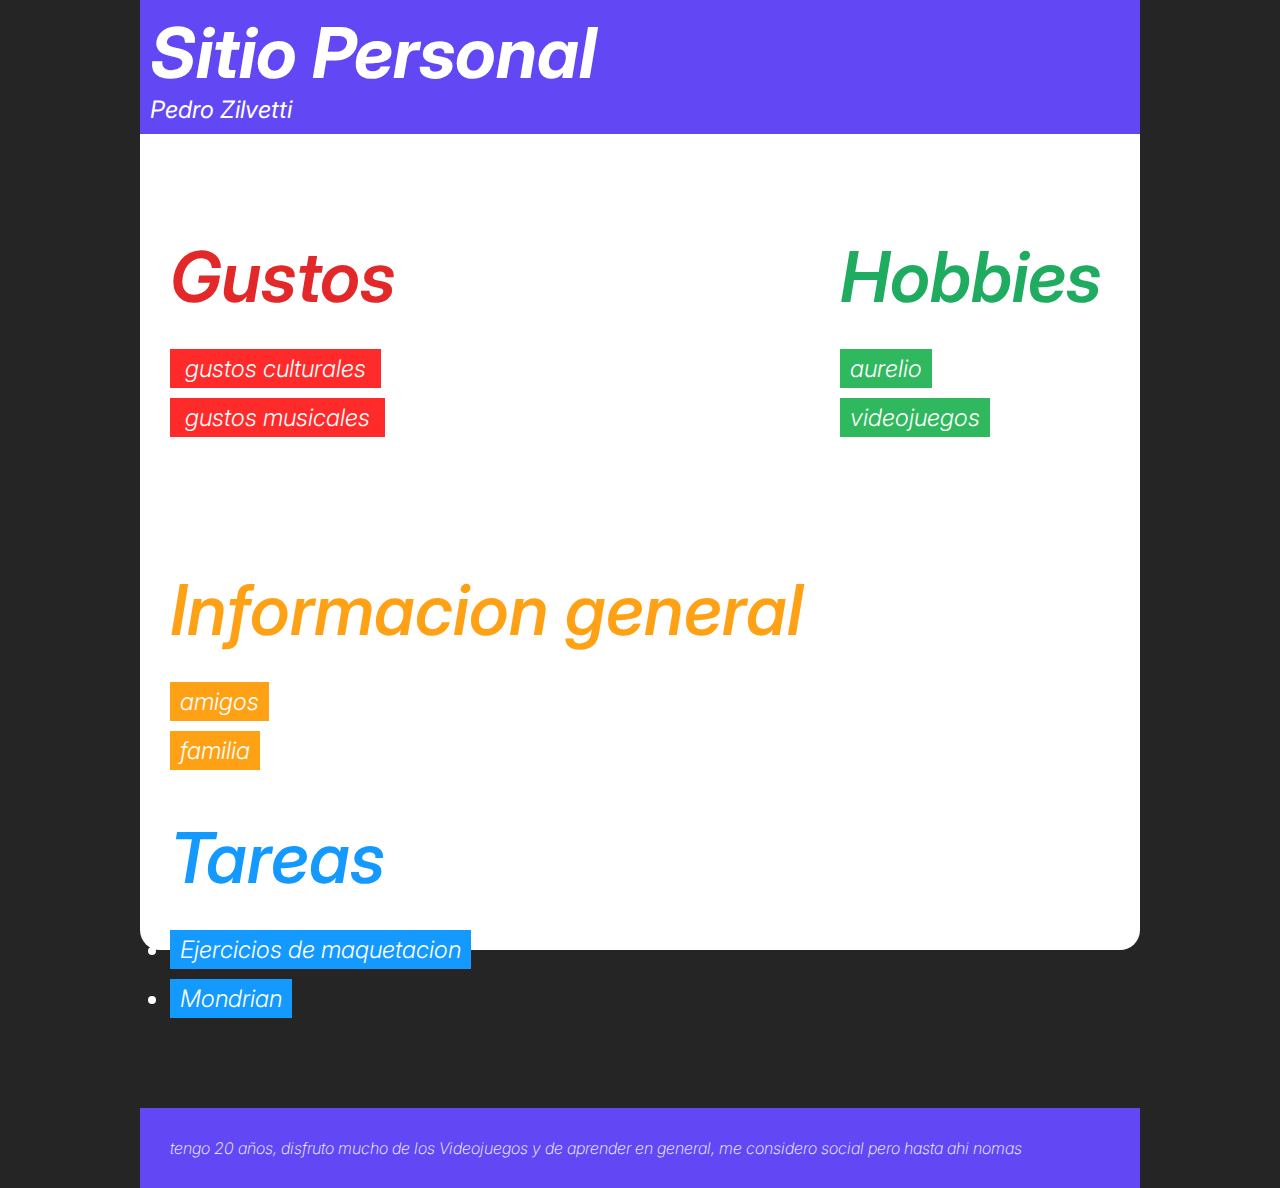
<file: pedro_zilvetti/src/index.html>
<!DOCTYPE html>
<html lang="es">
<head>
    <meta charset="UTF-8">
    <meta http-equiv="X-UA-Compatible" content="IE=edge">
    <meta name="viewport" content="width=device-width, initial-scale=1.0">
<link rel="preconnect" href="https://fonts.googleapis.com">
<link rel="preconnect" href="https://fonts.gstatic.com" crossorigin>
<link href="https://fonts.googleapis.com/css2?family=Inter:ital,opsz,wght@0,14..32,100..900;1,14..32,100..900&display=swap" rel="stylesheet">
<link rel="stylesheet" href="index.css">
    
    <title>Presentacion index</title>
</head>
<body>
<div class="contenedor">
    <header class="cabecera">
        <h1>Sitio Personal</h1>   
        <h2>Pedro Zilvetti</h2>
        <!-- <p>Me llamo Pedro Zilvetti, tengo 20 años, disfruto mucho de los Videojuegos, me considero social pero hasta ahi nomas</p> -->
    </header>
    <div class="bloque1">
        <div class="gustos">
            <h2>Gustos</h2>
                <ul>
                    <li><a href="gustos/gustos_culturales/gustos_culturales.html">gustos culturales</a></li>
                    <li><a href="gustos/gustos_musicales/gustos_musicales.html">gustos musicales</a></li>
                </ul>
        </div>
        <div class="hobbies">
            <h2>Hobbies</h2>
                <ul>
                    <li><a href="hobbies/Cuidar_a_mi_perro/perro.html">aurelio</a></li>
                    <li><a href="hobbies/video_juegos/videojuegos.html">videojuegos</a></li>
                </ul>
        </div>
    </div>
    <div class="info">
    <h2>Informacion 
        general</h2>
        <ul>
            <li><a href="informacion_general/amigos/amigos.html">amigos</a></li>
            <li><a href="informacion_general/familia/familia.html">familia</a></li>
            <!-- <li><a href="/pedro_zilvetti/presentacion/informacion_general/familia/familia.html">pedro</a></li> -->
        </ul>
    </div>
    <div class="tareas">
        <h2>Tareas</h2>
            <ul>
                <li><a href="/practicas/maquetacion/index.html">Ejercicios de maquetacion</a></li>
                <li><a href="/practicas/mondrian/mondrian.html">Mondrian</a></li>
                <!-- <li><a href="/pedro_zilvetti/presentacion/informacion_general/familia/familia.html">pedro</a></li> -->
            </ul>
        </div>
    <footer>
    <p>tengo 20 años, disfruto mucho de los Videojuegos y de aprender en general, me considero social pero hasta ahi nomas</p>
    </footer>
</div>
</body>
</html>
</file>
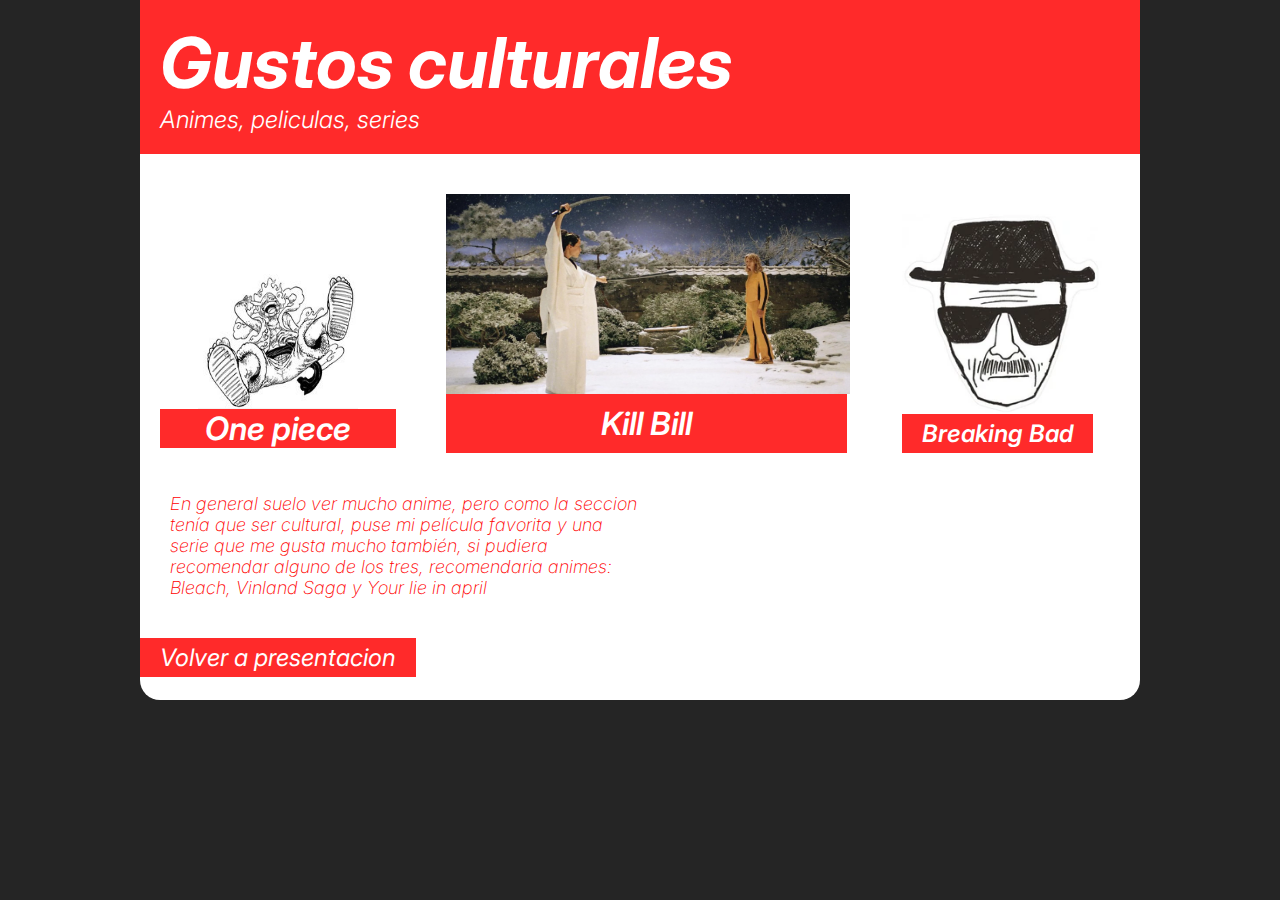
<file: pedro_zilvetti/src/gustos/gustos_culturales/gustos_culturales.html>
<!DOCTYPE html>
<html lang="es">
<head>
    <meta charset="UTF-8">
    <meta http-equiv="X-UA-Compatible" content="IE=edge">
    <meta name="viewport" content="width=device-width, initial-scale=1.0">
    <link rel="preconnect" href="https://fonts.googleapis.com">
    <link rel="preconnect" href="https://fonts.gstatic.com" crossorigin>
    <link href="https://fonts.googleapis.com/css2?family=Inter:ital,opsz,wght@0,14..32,100..900;1,14..32,100..900&display=swap" rel="stylesheet">
    <link rel="stylesheet" href="gc.css">
    <title>gustos_culturales</title>
</head>
<body>
<div class="contenedor">
    <div class="cabecera">
    <h1>Gustos culturales</h1>
    <h2>Animes, peliculas, series</h2>
    </div>
    <div class="bloqui">
    <div class="op">
        <img src="../../imagenes/lfj.jpg" alt="Luffy Joy Boy">
        <p>One piece</p>
    </div>
    <div class="kb">
        <img cl src="../../imagenes/kb.webp" alt="kill bill">
        <p>Kill Bill</p>
    </div>
    <div class="bb">
        <img src="../../imagenes/bb.webp" alt="Heisenberg">
        <h2>Breaking Bad</h2>
    </div>
    </div>
    <div class="texto">
    <p>En general suelo ver mucho anime, pero como la seccion tenía que ser cultural, puse mi película favorita y una serie que me gusta mucho también, si pudiera recomendar alguno de los tres, recomendaria animes: Bleach, Vinland Saga y Your lie in april</p>
    </div>
    <nav>
        <a href="../../">Volver a presentacion</a>

    </nav>
</div>
</body>
</html>
</file>
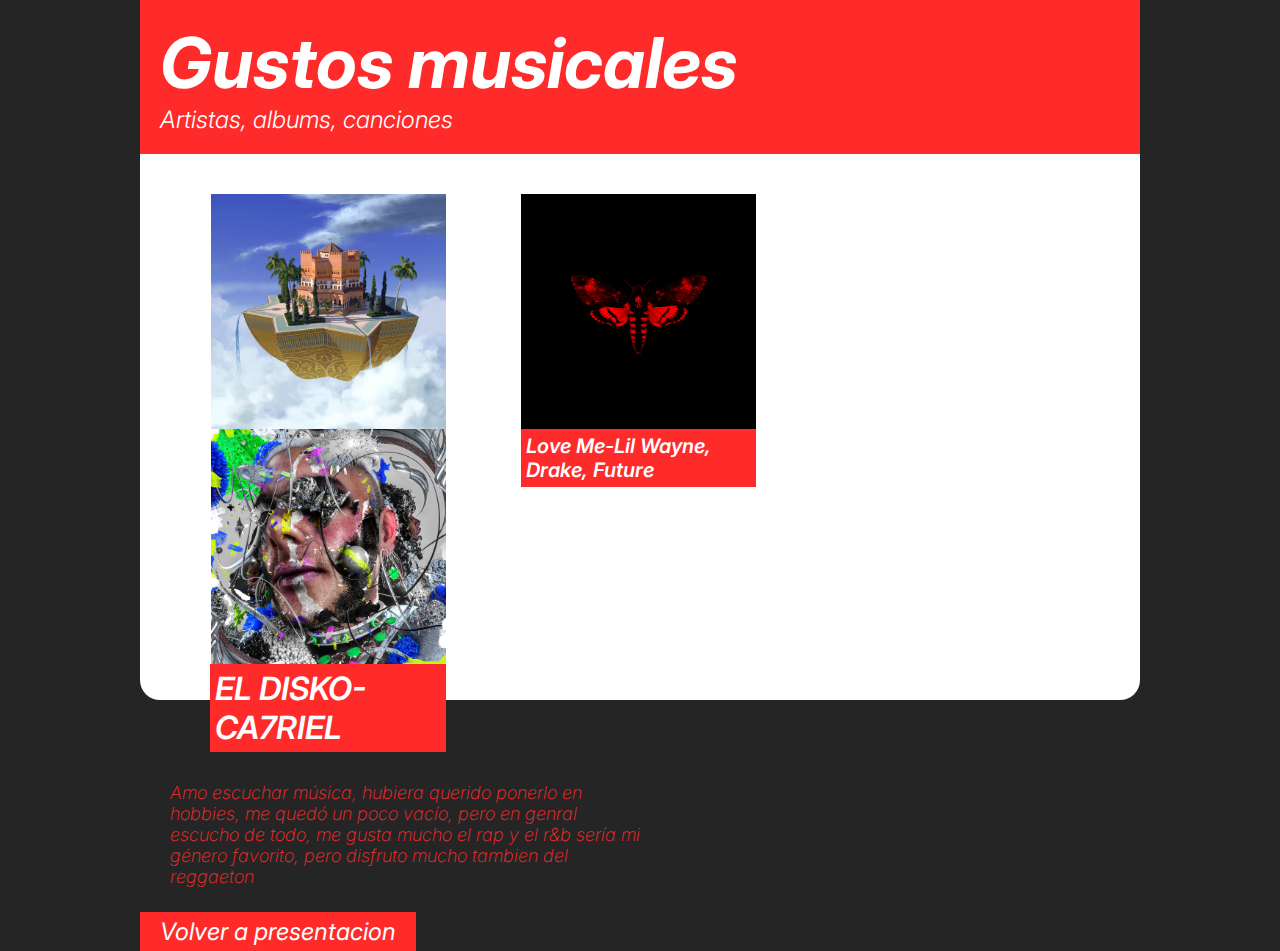
<file: pedro_zilvetti/src/gustos/gustos_musicales/gustos_musicales.html>
<!DOCTYPE html>
<html lang="es">
<head>
    <meta charset="UTF-8">
    <meta http-equiv="X-UA-Compatible" content="IE=edge">
    <meta name="viewport" content="width=device-width, initial-scale=1.0">
    <link rel="preconnect" href="https://fonts.googleapis.com">
    <link rel="preconnect" href="https://fonts.gstatic.com" crossorigin>
    <link href="https://fonts.googleapis.com/css2?family=Inter:ital,opsz,wght@0,14..32,100..900;1,14..32,100..900&display=swap" rel="stylesheet">
    <link rel="stylesheet" href="gm.css">
    <title>gustos_musicales</title>
</head>
<body>
<div class="contenedor">
    <div class="cabecera">
    <h1>Gustos musicales</h1>
    <h2>Artistas, albums, canciones</h2>
    </div>
    <div class="bloqui">
    <div class="dell">
        <img src="../../imagenes/dell.jpg" alt="Dellafuente>
        <p>DELLAFUENTE</p>
    </div>
    <div class="ca7">
        <img cl src="../../imagenes/ca7.jpg" alt="Catriel">
        <p>EL DISKO-CA7RIEL</p>
    </div>
    <div class="lvm">
        <img src="../../imagenes/lvm.jpg" alt="Love Me-Lil Wayne, Drake, Future">
        <h2>Love Me-Lil Wayne, Drake, Future</h2>
    </div>
    </div>
    <div class="texto">
    <p>Amo escuchar música, hubiera querido ponerlo en hobbies, me quedó un poco vacío, pero en genral escucho de todo, me gusta mucho el rap y el r&b sería mi género favorito, pero disfruto mucho tambien del reggaeton</p>
    </div>
    <nav>
        <a href="../../">Volver a presentacion</a>

    </nav>
</div>
</body>
</html>
</file>
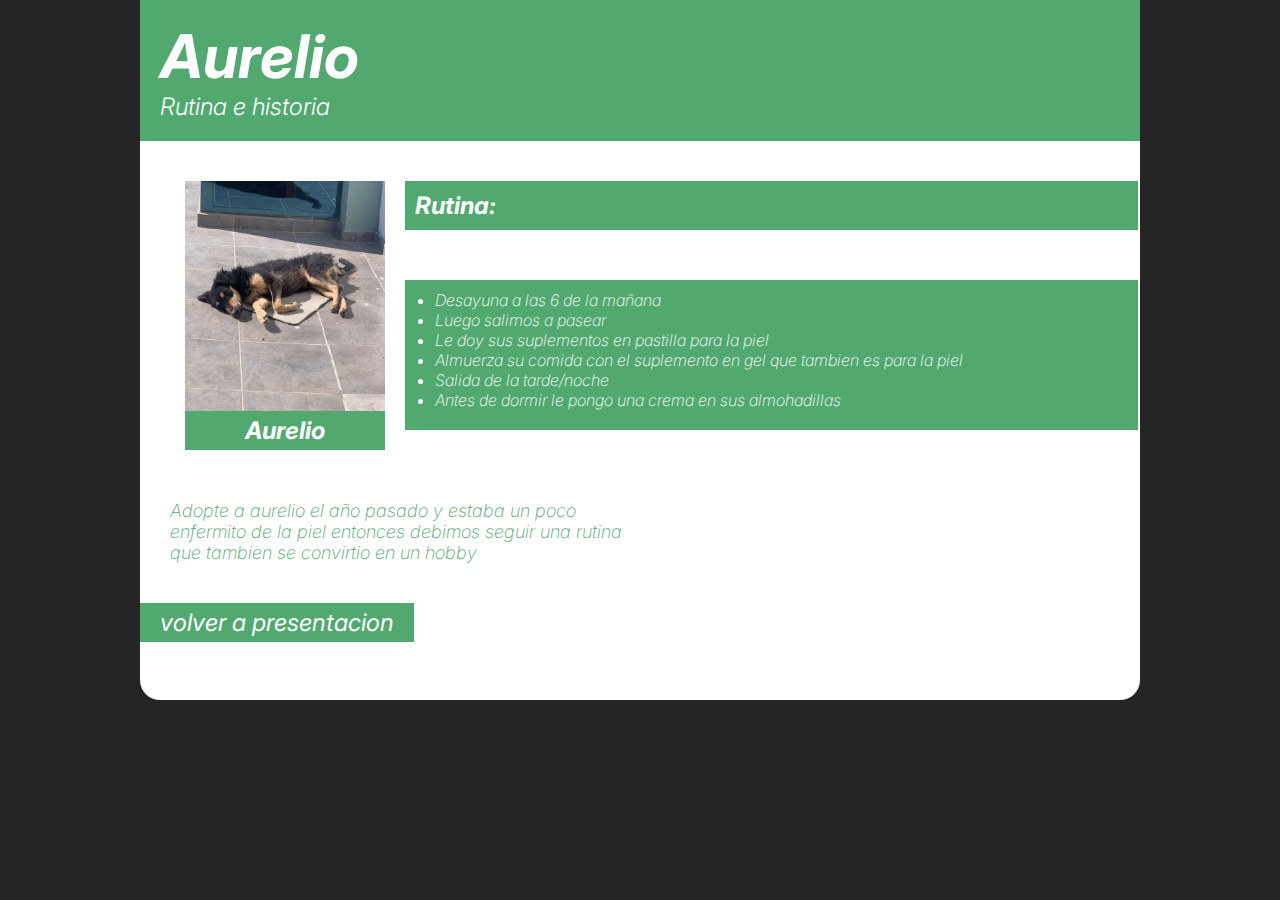
<file: pedro_zilvetti/src/hobbies/Cuidar_a_mi_perro/perro.html>
<!DOCTYPE html>
<html lang="es">
<head>
    <meta charset="UTF-8">
    <meta name="viewport" content="width=device-width, initial-scale=1.0">
    <link rel="preconnect" href="https://fonts.googleapis.com">
    <link rel="preconnect" href="https://fonts.gstatic.com" crossorigin>
    <link href="https://fonts.googleapis.com/css2?family=Inter:ital,opsz,wght@0,14..32,100..900;1,14..32,100..900&display=swap" rel="stylesheet">
    <link rel="stylesheet" href="au.css">
    <title>aurelio</title>
</head>
<body>
    <div class="contenedor">
        <div class="cabecera">
            <h1>Aurelio</h1>
            <h2>Rutina e historia</h2>
            </div>
            <div>
<div class="bloqui">
    <div class="card">
        <img src="../../imagenes/aure.jpeg" alt="Aurelio el perro">
        <h1>Aurelio</h1>
    </div>
    <div class="espacio">
        <div class="entre">
        <div class="lista2">
            <h2>Rutina:</h2>
        </div>
        </div>
        <div class="lista">
        <ul>
            <li>Desayuna a las 6 de la mañana</li>
            <li>Luego salimos a pasear</li>
            <li>Le doy sus suplementos en pastilla para la piel</li>
            <li>Almuerza su comida con el suplemento en gel que tambien es para la piel</li>
            <li>Salida de la tarde/noche </li>
            <li>Antes de dormir le pongo una crema en sus almohadillas</li>
        </ul>
        </div>
    </div>
    </div>
    <div class="texto">
    <p>Adopte a aurelio el año pasado y estaba un poco enfermito de la piel entonces debimos seguir una rutina que tambien se convirtio en un hobby</p>
    </div>
</div>
    <nav>
        <a href="../../">volver a presentacion</a>
    </nav>
    </div>
</body>
</html>
</file>
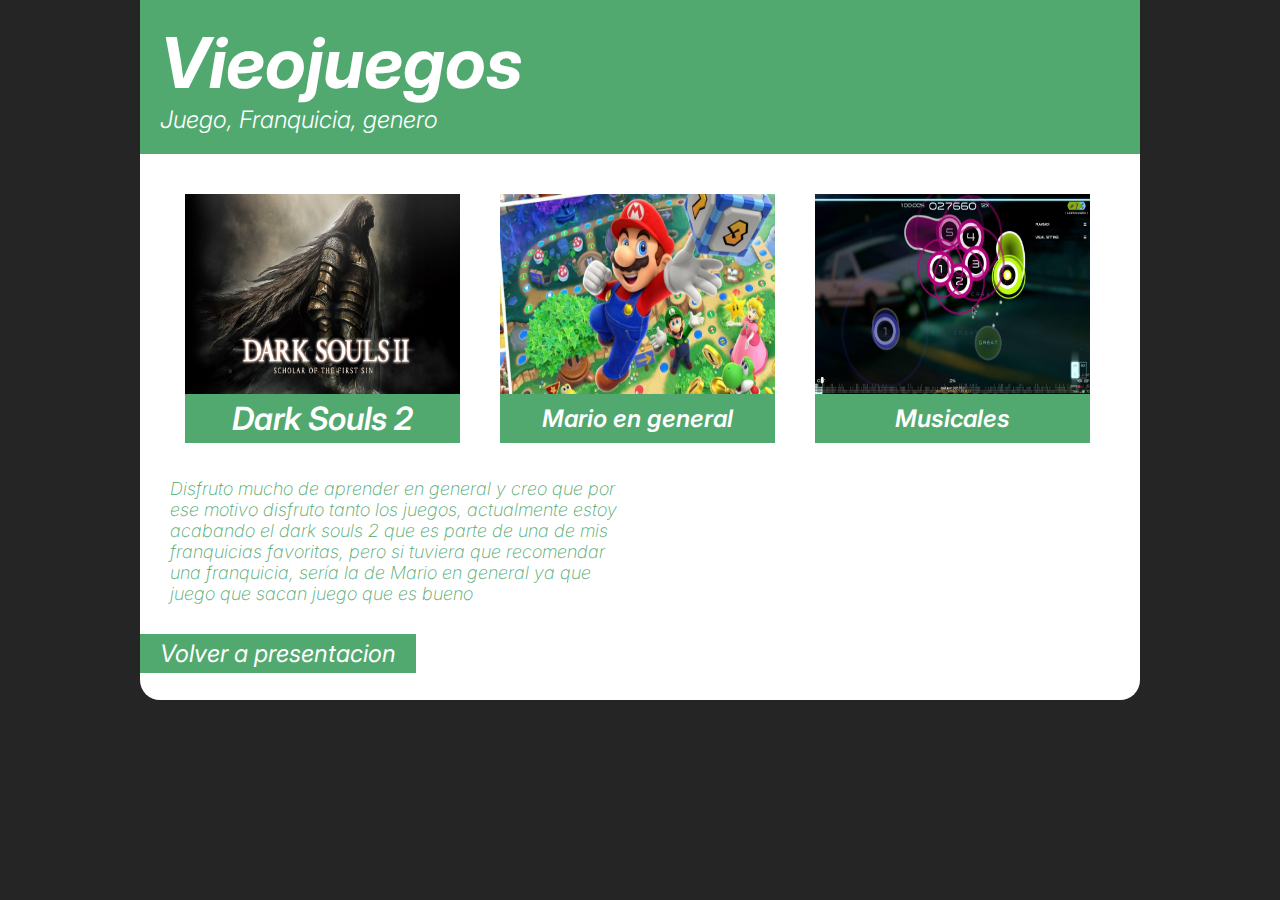
<file: pedro_zilvetti/src/hobbies/video_juegos/videojuegos.html>
<!DOCTYPE html>
<html lang="es">
<head>
    <meta charset="UTF-8">
    <meta http-equiv="X-UA-Compatible" content="IE=edge">
    <meta name="viewport" content="width=device-width, initial-scale=1.0">
    <link rel="preconnect" href="https://fonts.googleapis.com">
    <link rel="preconnect" href="https://fonts.gstatic.com" crossorigin>
    <link href="https://fonts.googleapis.com/css2?family=Inter:ital,opsz,wght@0,14..32,100..900;1,14..32,100..900&display=swap" rel="stylesheet">
    <link rel="stylesheet" href="vd.css">
    <title>videojuegos</title>
</head>
<body>
<div class="contenedor">
    <div class="cabecera">
    <h1>Vieojuegos</h1>
    <h2>Juego, Franquicia, genero</h2>
    </div>
    <div class="bloqui">
    <div class="dell">
        <img src="../../imagenes/ds2.jpg" alt="Dark Souls 2">
        <p>Dark Souls 2</p>
    </div>
    <div class="ca7">
        <img cl src="../../imagenes/mario.jpg" alt="Mario juego">
        <p>Mario en general</p>
    </div>
    <div class="lvm">
        <img src="../../imagenes/osu.jpg" alt="Osu juego">
        <h2>Musicales</h2>
    </div>
    </div>
    <div class="texto">
    <p>Disfruto mucho de aprender en general y creo que por ese motivo disfruto tanto los juegos, actualmente estoy acabando el dark souls 2 que es parte de una de mis franquicias favoritas, pero si tuviera que recomendar una franquicia, sería la de Mario en general ya que juego que sacan juego que es bueno</p>
    </div>
    <nav>
        <a href="../../">Volver a presentacion</a>

    </nav>
</div>
</body>
</html>
</file>
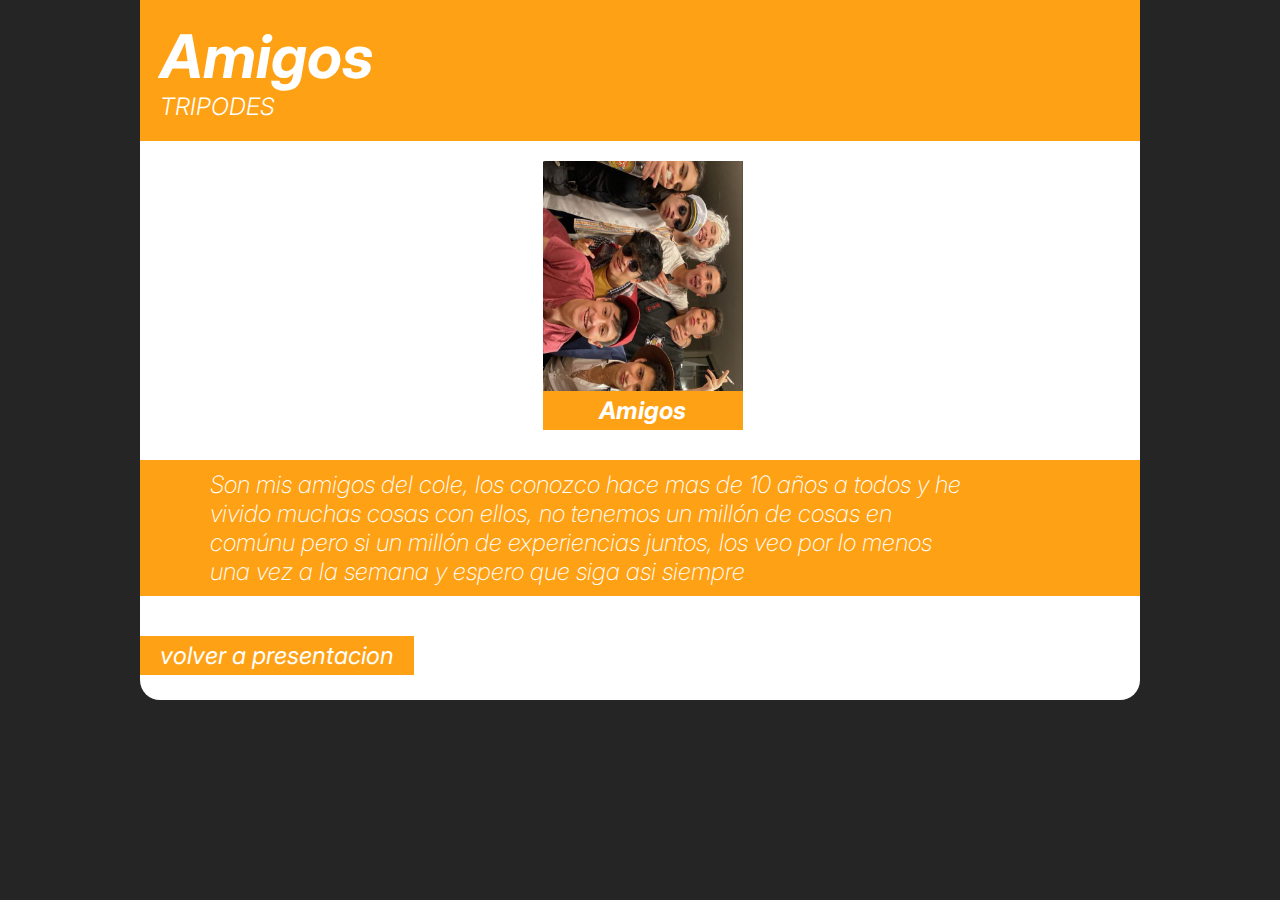
<file: pedro_zilvetti/src/informacion_general/amigos/amigos.html>
<!DOCTYPE html>
<html lang="es">
<head>
    <meta charset="UTF-8">
    <meta name="viewport" content="width=device-width, initial-scale=1.0">
    <link rel="preconnect" href="https://fonts.googleapis.com">
    <link rel="preconnect" href="https://fonts.gstatic.com" crossorigin>
    <link href="https://fonts.googleapis.com/css2?family=Inter:ital,opsz,wght@0,14..32,100..900;1,14..32,100..900&display=swap" rel="stylesheet">
    <link rel="stylesheet" href="am.css">
    <title>Amigos</title>
</head>
<body>
    <div class="contenedor">
        <div class="cabecera">
            <h1>Amigos</h1>
            <h2>TRIPODES</h2>
            </div>
            <div>
<div class="bloqui">
    <div class="card">
        <img src="../../imagenes/fends.jpeg" alt="Grupo de amigos">
        <h1>Amigos</h1>
    </div>
    <div class="espacio">
        <div class="lista">
        <p>
            Son mis amigos del cole, los conozco hace mas de 10 años a todos y he vivido muchas cosas con ellos, no tenemos un millón de cosas en comúnu pero si un millón de experiencias juntos, los veo por lo menos una vez a la semana y espero que siga asi siempre
        </p>
        </div>
    </div>
    </div>
    <!-- <div class="texto">
    <p>TOROS</p>
    </div> -->
</div>
    <nav>
        <a href="../../">volver a presentacion</a>
    </nav>
    </div>
</body>
</html>
</file>
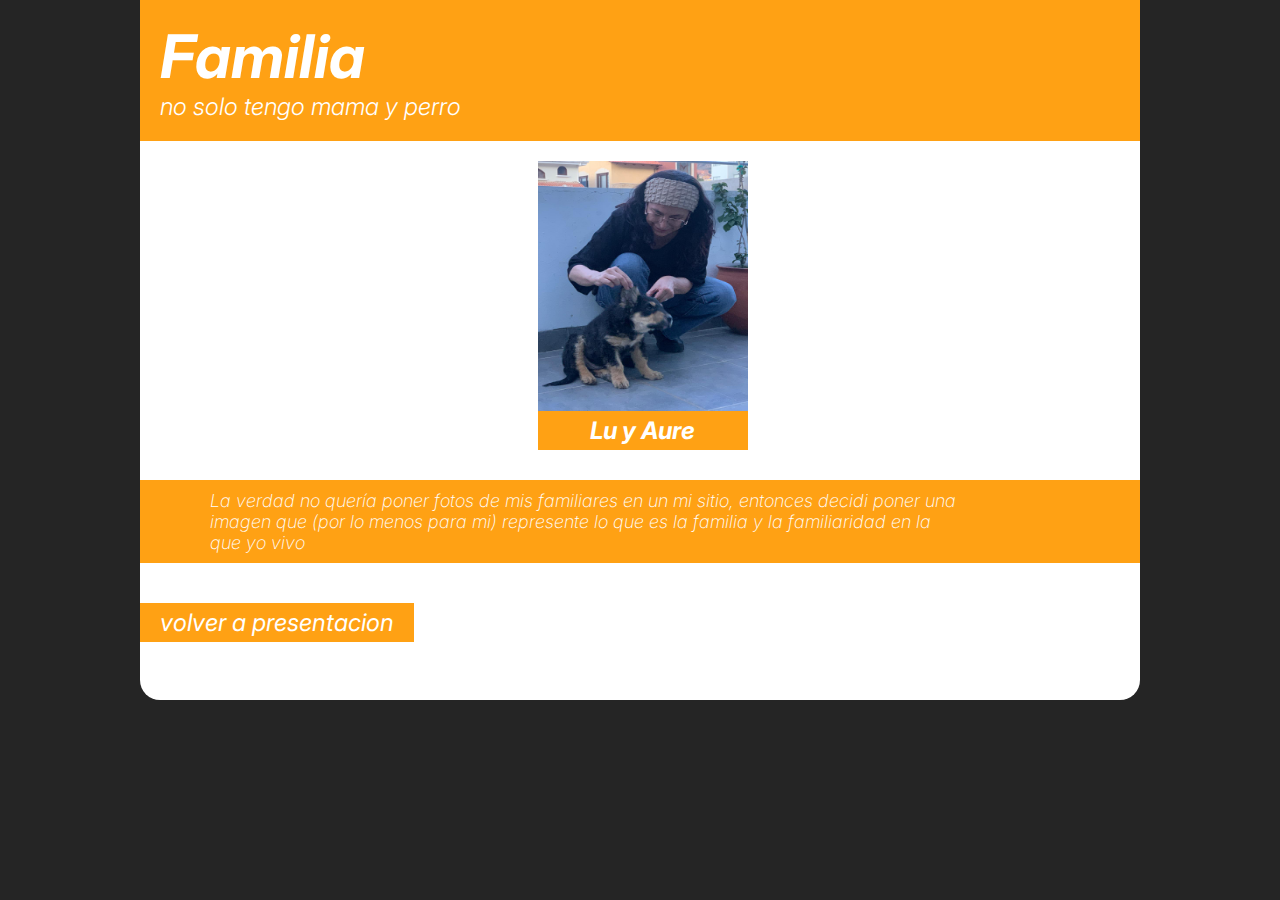
<file: pedro_zilvetti/src/informacion_general/familia/familia.html>
<!DOCTYPE html>
<html lang="es">
<head>
    <meta charset="UTF-8">
    <meta name="viewport" content="width=device-width, initial-scale=1.0">
    <link rel="preconnect" href="https://fonts.googleapis.com">
    <link rel="preconnect" href="https://fonts.gstatic.com" crossorigin>
    <link href="https://fonts.googleapis.com/css2?family=Inter:ital,opsz,wght@0,14..32,100..900;1,14..32,100..900&display=swap" rel="stylesheet">
    <link rel="stylesheet" href="fam.css">
    <title>Familia</title>
</head>
<body>
    <div class="contenedor">
        <div class="cabecera">
            <h1>Familia</h1>
            <h2>no solo tengo mama y perro</h2>
            </div>
            <div>
<div class="bloqui">
    <div class="card">
        <img src="../../imagenes/fam.jpeg" alt="Madre y perro">
        <h1>Lu y Aure</h1>
    </div>
    <div class="espacio">
        <div class="lista">
        <p>
            La verdad no quería poner fotos de mis familiares en un mi sitio, entonces decidi poner una imagen que (por lo menos para mi) represente lo que es la familia y la familiaridad en la que yo vivo 
        </p>
        </div>
    </div>
    </div>
    <!-- <div class="texto">
    <p>TOROS</p>
    </div> -->
</div>
    <nav>
        <a href="../../">volver a presentacion</a>
    </nav>
    </div>
</body>
</html>
</file>
<file: pedro_zilvetti/src/index.css>
* {
    margin: 0;
    padding: 0;
    box-sizing: border-box;
}
body{
    background-color: rgb(37, 37, 37);
}
.contenedor {
    margin: 0 auto 50px;
    font-family: "Inter", sans-serif;
    display: flex;
    width: 1000px;
    height: 950px;
    flex-direction: column;
    align-items: flex-start;
    border-radius: 20px;
    background: #ffffff;
    flex: 1;
}
footer{
    padding: 0 60px;
    background-color: #6248f5;
    width: 100%;
    padding-top: 30px;
    padding-right: 0;
    padding-left: 0;
    display: block;
    gap: 5px;
    padding: 30px;
}
footer p{
    color: white;
    font-family: Inter;
    font-style: italic;
    font-weight: 200;
}
header {
    padding: 0 60px;
    background-color: #6248f5;
    width: 100%;
    padding-top: 30px;
    padding-right: 0;
    padding-left: 0;
    display: block;
    padding: 10px;
    gap: 5px;
    top: 0;
    /*position: sticky;*/
}
header h1 {
    color: #ffffff;
    font-family: Inter;
    font-size: 70px;
    font-style: italic;
    font-weight: 700;
    line-height: normal;
}
header h2{
    color: #ffffff;
    font-family: Inter;
    font-size: 24px;
    font-style: italic;
    font-weight: 400;
    line-height: normal;
}

/*.cabecera p{
    color: #ffffff;
    font-family: Inter;
    font-size: 18px;
    font-style: italic;
    font-weight: 300;
    line-height: normal;
}*/
.bloque1 {
    padding: 100px 30px;
    display: flex;
    align-items: center;
    gap: 425px;
    align-self: stretch;
}

.gustos h2{
    color: #e22828;
    font-family: Inter;
    font-size: 70px;
    font-style: italic;
    font-weight: 600;
    line-height: normal;
    padding-bottom: 30px;
    padding-right: 20px;
    
}

.gustos ul{
    display: flex;
    flex-direction: column;
    align-items: flex-start;
    gap: 10px;
}
.gustos li{
    background-color: #ff2a2a;
    color: white;
    font-family: Inter;
    font-size: 24px;
    font-style: italic;
    font-weight: 300;
    line-height: normal;
    padding: 5px 10px;
    /*padding: 5px 30px 5px 30px;
    clip-path: polygon(10% 0%, 100% 0%, 90% 100%, 0% 100%);
    transform: skew(10deg);*/

}
.gustos li a{
    text-decoration: none;
    padding: 5px;
    color: white;
}

.hobbies h2{
    color: #20AC60;
    font-family: Inter;
    font-size: 70px;
    font-style: italic;
    font-weight: 600;
    line-height: normal;
    padding-bottom: 30px;
    padding-right: 20px;
}
.hobbies ul{
    display: flex;
    flex-direction: column;
    align-items: flex-start;
    gap: 10px;
}
.hobbies li{
    background-color: #30B85E;
    color: white;
    font-family: Inter;
    font-size: 24px;
    font-style: italic;
    font-weight: 300;
    display: flexbox;
    line-height: normal;
    padding: 5px 10px;
}
/*.hobbies li:nth-child(1){
    padding: 5px 30px 5px 30px;
    clip-path: polygon(15% 0%, 100% 0%, 85% 100%, 0% 100%);
    transform: skew(10deg);
}
.hobbies li:nth-child(2){
    padding: 5px 30px 5px 30px;
    clip-path: polygon(10% 0%, 100% 0%, 90% 100%, 0% 100%);
    transform: skew(10deg);
}
    */
.hobbies li a{
    text-decoration: none;
    color: white;
}
.info {
    padding: 30px 30px 30px 30px
}
.info h2{
    color: #FFA114;
    font-family: Inter;
    font-size: 70px;
    font-style: italic;
    font-weight: 550;
    line-height: normal;
    padding-bottom: 30px;
    padding-right: 20px;
}

.info ul{
    display: flex;
    flex-direction: column;
    align-items: flex-start;
    gap: 10px;
    padding-bottom: 15px;

}

.info li{
    background-color: #FFA114;
    color: white;
    font-family: Inter;
    font-size: 24px;
    font-style: italic;
    font-weight: 300;
    line-height: normal;
    padding: 5px 10px;
    /*padding: 5px 30px 5px 30px;
    clip-path: polygon(20% 0%, 100% 0%, 80% 100%, 0% 100%);
    transform: skew(10deg);*/
}

.info li a{
    text-decoration: none;
    color: white;
}


.tareas {
    padding: 0px 30px 75px 30px
}
.tareas h2{
    color: #1499ff;
    font-family: Inter;
    font-size: 70px;
    font-style: italic;
    font-weight: 550;
    line-height: normal;
    padding-bottom: 30px;
    padding-right: 20px;
}

.tareas ul{
    display: flex;
    flex-direction: column;
    align-items: flex-start;
    gap: 10px;
    padding-bottom: 15px;

}

.tareas li{
    background-color: #1499ff;
    color: white;
    font-family: Inter;
    font-size: 24px;
    font-style: italic;
    font-weight: 300;
    line-height: normal;
    padding: 5px 10px;
    /*padding: 5px 30px 5px 30px;
    clip-path: polygon(20% 0%, 100% 0%, 80% 100%, 0% 100%);
    transform: skew(10deg);*/
}
.tareas li a{
    text-decoration: none;
    color: white;
}
</file>
<file: pedro_zilvetti/src/gustos/gustos_culturales/gc.css>
* {
    margin: 0;
    padding: 0;
    box-sizing: border-box;
}
body{
    background-color: rgb(37, 37, 37);
}
.contenedor{
    margin: 0 auto 50px;
    font-family: "Inter", sans-serif;
    display: flex;
    width: 1000px;
    height: 700px;
    flex-direction: column;
    align-items: flex-start;
    border-radius: 20px;
    background: #ffffff;
    flex: 1;
}
.cabecera{
    display: block;
    gap: 225px;
    align-self: stretch;
    background: #ff2a2a;
    padding: 0 20px;
}
.cabecera h1{
    color: white;
    padding-top: 20px;
    font-family: Inter;
    font-size: 70px;
    font-style: italic;
    font-weight: 700;
    line-height: normal;
}
.cabecera h2{
    display: flex;
    color: white;
    font-family: Inter;
    font-size: 24px;
    font-style: italic;
    font-weight: 300;
    line-height: normal;
    padding-bottom: 20px;
}

p{
    color: #FFF;
    font-family: Inter;
    font-size: 32px;
    font-style: italic;
    font-weight: 600;
    line-height: normal;
}
.bloqui{
    display: flex;
    align-items: flex-start;
    padding-top: 20PX;
    padding-left: 20px;
}
.op{
    display: flex;
    padding: 75px 50px 20px 0px;
    flex-direction: column;
    justify-content: center;
    align-items: center;
}
.op img{
    width: 160px;
    height: 160px;
}
.op p{
    display: flex;
    width: 236px;
    justify-content: center;
    align-items: center;
    background: #ff2a2a;
}
.kb{
    display: flex;
    width: 456px;
    flex-direction: column;
    align-items: flex-start;
    padding-top: 20px;
}
.kb img{
    width: 404px;
    height: 200px;
    align-self: stretch;
}
.kb p{
    display: flex;
    padding: 10px 155px;
    justify-content: center;
    align-items: center;
    background:#ff2a2a ;
}

.bb{
    display: flex;
    width: 250px;
    padding-top: 40px;
    flex-direction: column;
    justify-content: center;
    align-items: flex-start;
    padding-right: 20px;
}
.bb img{
    width: 200px;
    height: 200px;
}
.bb h2{
    color: #FFF;
    font-family: Inter;
    font-size: 24px;
    font-style: italic;
    font-weight: 600;
    line-height: normal;
    display: flex;
    justify-content: center;
    align-items: flex-start;    
    padding: 5px 20px;
    align-items: center;
    background:#ff2a2a ;
}
.texto {
    padding-left: 30PX;
    width: 500px;
    height: auto;
}
.texto p{
    padding-top: 25px;
    color: #ff0000;
    font-family: Inter;
    font-weight: 200;
    font-size: 18px;
}
nav {
    padding-top:40px ;
}
nav a{
    color: #FFF;
    font-family: Inter;
    font-size: 24px;
    font-style: italic;
    font-weight: 400;
    line-height: normal;
    display: flex;
    justify-content: center;
    align-items: flex-start;    
    padding: 5px 20px;
    align-items: center;
    background: #ff2a2a;
    text-decoration: none;
    
}
</file>
<file: pedro_zilvetti/src/gustos/gustos_musicales/gm.css>
* {
    margin: 0;
    padding: 0;
    box-sizing: border-box;
}
body{
    background-color: rgb(37, 37, 37);
}
.contenedor{
    margin: 0 auto 50px;
    font-family: "Inter", sans-serif;
    display: flex;
    width: 1000px;
    height: 700px;
    flex-direction: column;
    align-items: flex-start;
    border-radius: 20px;
    background: #ffffff;
    flex: 1;
}
.cabecera{
    display: block;
    gap: 225px;
    align-self: stretch;
    background: #ff2a2a ;
    padding: 0 20px;
}
.cabecera h1{
    color: white;
    padding-top: 20px;
    font-family: Inter;
    font-size: 70px;
    font-style: italic;
    font-weight: 700;
    line-height: normal;
}
.cabecera h2{
    display: flex;
    color: white;
    font-family: Inter;
    font-size: 24px;
    font-style: italic;
    font-weight: 300;
    line-height: normal;
    padding-bottom: 20px;
}

p{
    color: #FFF;
    font-family: Inter;
    font-size: 32px;
    font-style: italic;
    font-weight: 600;
    line-height: normal;
}
.bloqui{
    display: flex;
    align-items: flex-start;
    padding-top: 0;
    padding-right: 20px;
    padding-left: 20px;
}
.dell{
    display: flex;
    padding: 40px 75px 20px 50px;
    flex-direction: column;
    justify-content: center;
    align-items: center;
}
.dell img{
    width: 235px;
    height: 235px;
}
.dell p{
    display: flex;
    width: 236px;
    justify-content: center;
    align-items: center;
    background: #ff2a2a ;
    padding: 5px;
}
.ca7{
    display: flex;
    flex-direction: column;
    align-items: flex-start;
    padding-top: 40px;
    padding-right: 75px;
}
.ca7 img{
    width: 235px;
    height: 235px;
}
.ca7 p{
    font-size: 24PX;
    display: flex;
    padding: 10px 10px;
    justify-content: center;
    align-items: center;
    background:#ff2a2a  ;
}

.lvm{
    display: flex;
    width: 255px;
    padding-top: 40px;
    flex-direction: column;
    padding-right: 20px;
}
.lvm img{
    width: 235px;
    height: 235px;
}
.lvm h2{
    color: #FFF;
    font-family: Inter;
    font-size: 20px;
    font-style: italic;
    font-weight: 600;
    line-height: normal;
    display: flex;
    justify-content: center;  
    padding: 5px;
    align-items: center;
    background:#ff2a2a ;
}
.texto {
    padding-left: 30PX;
    width: 500px;
    height: auto;
}
.texto p{
    padding-top: 10px;
    color: #ff2a2a ;
    font-family: Inter;
    font-weight: 200;
    font-size: 18px;
}
nav {
    padding-top:25px ;
}
nav a{
    color: #FFF;
    font-family: Inter;
    font-size: 24px;
    font-style: italic;
    font-weight: 400;
    line-height: normal;
    display: flex;
    justify-content: center;
    align-items: flex-start;    
    padding: 5px 20px;
    align-items: center;
    background: #ff2a2a ;
    text-decoration: none;
    
}
</file>
<file: pedro_zilvetti/src/hobbies/Cuidar_a_mi_perro/au.css>
* {
    margin: 0;
    padding: 0;
    box-sizing: border-box;
}
body{
    background-color: rgb(37, 37, 37);
}
.contenedor{
    margin: 0 auto 50px;
    font-family: "Inter", sans-serif;
    display: flex;
    width: 1000px;
    height: 700px;
    flex-direction: column;
    align-items: flex-start;
    border-radius: 20px;
    background: #ffffff;
    flex: 1;
}
.cabecera{
    display: block;
    gap: 225px;
    align-self: stretch;
    background: #51A96F;
    padding: 0 20px;
}
.cabecera h1{
    color: white;
    padding-top: 20px;
    font-family: Inter;
    font-size: 60px;
    font-style: italic;
    font-weight: 700;
    line-height: normal;
}
.cabecera h2{
    display: flex;
    color: white;
    font-family: Inter;
    font-size: 24px;
    font-style: italic;
    font-weight: 300;
    line-height: normal;
    padding-bottom: 20px;
}

p{
    color: #FFF;
    font-family: Inter;
    font-size: 32px;
    font-style: italic;
    font-weight: 600;
    line-height: normal;
}
.bloqui{
    display: flex;
    align-items: flex-start;
    padding-top: 0;
    padding-left: 20px;
}
.card{
    display: flex;
    padding: 40px 20px 20px 25px;
    flex-direction: column;
    justify-content: center;
    align-items: center;
}
.card img{
    width: 200px;
    height: 230px;
}
.card h1{
    display: flex;
    width: 200px;
    font-size: 24px;
    justify-content: center;
    align-items: center;
    background: #51A96F;
    font-style: italic;
    font-family: Inter;
    color: #FFF;
    padding: 5px;
}
.texto {
    padding-left: 30PX;
    width: 500px;
    height: auto;
}
.texto p{
    padding-top: 30px;
    color: #51A96F;
    font-family: Inter;
    font-weight: 200;
    font-size: 18px;
}
.espacio{
    padding-left: 0x;
    padding-top:40px;
}
.entre{
    padding: 0 0 50px 0;
}
.lista2{
    padding: 10px 175px 10px 10px;
    background-color: #51A96F;
    font-style: italic;
    color: white;
    display: block;
}
.lista{
    font-style: italic;
    padding: 10px 175px 20px 30px;
    font-weight: 200;
    background-color: #51A96F;
    color: white;
    display: block;
}
nav {
    padding-top:40px ;
}
nav a{
    color: #FFF;
    font-family: Inter;
    font-size: 24px;
    font-style: italic;
    font-weight: 400;
    line-height: normal;
    display: flex;
    justify-content: center;
    align-items: flex-start;    
    padding: 5px 20px;
    align-items: center;
    background: #51A96F;
    text-decoration: none;
    
}
</file>
<file: pedro_zilvetti/src/hobbies/video_juegos/vd.css>
* {
    margin: 0;
    padding: 0;
    box-sizing: border-box;
}
body{
    background-color: rgb(37, 37, 37);
}
.contenedor{
    margin: 0 auto 50px;
    font-family: "Inter", sans-serif;
    display: flex;
    width: 1000px;
    height: 700px;
    flex-direction: column;
    align-items: flex-start;
    border-radius: 20px;
    background: #ffffff;
    flex: 1;
}
.cabecera{
    display: block;
    gap: 225px;
    align-self: stretch;
    background: #51A96F;
    padding: 0 20px;
}
.cabecera h1{
    color: white;
    padding-top: 20px;
    font-family: Inter;
    font-size: 70px;
    font-style: italic;
    font-weight: 700;
    line-height: normal;
}
.cabecera h2{
    display: flex;
    color: white;
    font-family: Inter;
    font-size: 24px;
    font-style: italic;
    font-weight: 300;
    line-height: normal;
    padding-bottom: 20px;
}

p{
    color: #FFF;
    font-family: Inter;
    font-size: 32px;
    font-style: italic;
    font-weight: 600;
    line-height: normal;
}
.bloqui{
    display: flex;
    align-items: flex-start;
    padding-top: 0;
    padding-right: 40px;
    padding-left: 20px;
}
.dell{
    display: flex;
    padding: 40px 40px 20px 25px;
    flex-direction: column;
    justify-content: center;
    align-items: center;
}
.dell img{
    width: 275px;
    height: 200px;
}
.dell p{
    display: flex;
    width: 275px;
    justify-content: center;
    align-items: center;
    background: #51A96F;
    padding: 5px;
}
.ca7{
    display: flex;
    flex-direction: column;
    align-items: flex-start;
    padding-top: 40px;
    padding-right: 40px;
}
.ca7 img{
    width: 275px;
    height: 200px;
}
.ca7 p{
    font-size: 24PX;
    display: flex;
    padding: 10px 10px;
    justify-content: center;
    align-items: center;
    background:#51A96F ;
    width: 275px;
}

.lvm{
    display: flex;
    width: 255px;
    padding-top: 40px;
    flex-direction: column;
    padding-right: 20px;
}
.lvm img{
    width: 275px;
    height: 200px;
}
.lvm h2{
    color: #FFF;
    font-family: Inter;
    font-size: 24px;
    font-style: italic;
    font-weight: 600;
    line-height: normal;
    display: flex;
    justify-content: center;  
    padding: 10px;
    align-items: center;
    background:#51A96F ;
    width: 275px;
}
.texto {
    padding-left: 30PX;
    width: 500px;
    height: auto;
}
.texto p{
    padding-top: 15px;
    color: #51A96F;
    font-family: Inter;
    font-weight: 200;
    font-size: 18px;
}
nav {
    padding-top:30px ;
}
nav a{
    color: #FFF;
    font-family: Inter;
    font-size: 24px;
    font-style: italic;
    font-weight: 400;
    line-height: normal;
    display: flex;
    justify-content: center;
    align-items: flex-start;    
    padding: 5px 20px;
    align-items: center;
    background: #51A96F;
    text-decoration: none;
    
}
</file>
<file: pedro_zilvetti/src/informacion_general/amigos/am.css>
* {
    margin: 0;
    padding: 0;
    box-sizing: border-box;
}
body{
    background-color: rgb(37, 37, 37);
}
.contenedor{
    margin: 0 auto 50px;
    font-family: "Inter", sans-serif;
    display: flex;
    width: 1000px;
    height: 700px;
    flex-direction: column;
    align-items: flex-start;
    border-radius: 20px;
    background: #ffffff;
    flex: 1;
}
.cabecera{
    display: block;
    gap: 225px;
    align-self: stretch;
    background: #FFA114;
    padding: 0 20px;
}
.cabecera h1{
    color: white;
    padding-top: 20px;
    font-family: Inter;
    font-size: 60px;
    font-style: italic;
    font-weight: 700;
    line-height: normal;
}
.cabecera h2{
    display: flex;
    color: white;
    font-family: Inter;
    font-size: 24px;
    font-style: italic;
    font-weight: 300;
    line-height: normal;
    padding-bottom: 20px;
}

p{
    color: #FFF;
    font-family: Inter;
    font-size: 32px;
    font-style: italic;
    font-weight: 600;
    line-height: normal;
}
.bloqui{
    display: BLOCK;
    align-items: flex-start;
    padding-top: 0;
    padding-left: 0;
}
.card{
    display: flex;
    padding: 20px 20px 0px 25px;
    flex-direction: column;
    justify-content: center;
    align-items: center;
}
.card img{
    width: 200px;
    height: 230px;
}
.card h1{
    display: flex;
    width: 200px;
    font-size: 24px;
    justify-content: center;
    align-items: center;
    background: #FFA114;
    font-style: italic;
    font-family: Inter;
    color: #FFF;
    padding: 5px;
}
.texto {
    padding-left: 30PX;
    width: 500px;
    height: auto;
}
.texto p{
    padding-top: 30px;
    color: #FFA114;
    font-family: Inter;
    font-weight: 200;
    font-size: 18px;
}
.espacio{
    padding-left: 0x;
    padding-top:30px;
}
.lista p{

    padding: 10px 175px 10px 70px;
    background-color: #FFA114;
    color: white;
    font-size: 24px;
    font-weight: 200;
    display: block;
}
nav {
    padding-top:40px ;
}
nav a{
    color: #FFF;
    font-family: Inter;
    font-size: 24px;
    font-style: italic;
    font-weight: 400;
    line-height: normal;
    display: flex;
    justify-content: center;
    align-items: flex-start;    
    padding: 5px 20px;
    align-items: center;
    background: #FFA114;
    text-decoration: none;
    
}
</file>
<file: pedro_zilvetti/src/informacion_general/familia/fam.css>
* {
    margin: 0;
    padding: 0;
    box-sizing: border-box;
}
body{
    background-color: rgb(37, 37, 37);
}
.contenedor{
    margin: 0 auto 50px;
    font-family: "Inter", sans-serif;
    display: flex;
    width: 1000px;
    height: 700px;
    flex-direction: column;
    align-items: flex-start;
    border-radius: 20px;
    background: #ffffff;
    flex: 1;
}
.cabecera{
    display: block;
    gap: 225px;
    align-self: stretch;
    background: #FFA114;
    padding: 0 20px;
}
.cabecera h1{
    color: white;
    padding-top: 20px;
    font-family: Inter;
    font-size: 60px;
    font-style: italic;
    font-weight: 700;
    line-height: normal;
}
.cabecera h2{
    display: flex;
    color: white;
    font-family: Inter;
    font-size: 24px;
    font-style: italic;
    font-weight: 300;
    line-height: normal;
    padding-bottom: 20px;
}

p{
    color: #FFF;
    font-family: Inter;
    font-size: 32px;
    font-style: italic;
    font-weight: 600;
    line-height: normal;
}
.bloqui{
    display: BLOCK;
    align-items: flex-start;
    padding-top: 0;
    padding-left: 0;
}
.card{
    display: flex;
    padding: 20px 20px 0px 25px;
    flex-direction: column;
    justify-content: center;
    align-items: center;
}
.card img{
    width: 210px;
    height: 250px;
}
.card h1{
    display: flex;
    width: 210px;
    font-size: 24px;
    justify-content: center;
    align-items: center;
    background: #FFA114;
    font-style: italic;
    font-family: Inter;
    color: #FFF;
    padding: 5px;
}
.texto {
    padding-left: 30PX;
    width: 500px;
    height: auto;
}
.texto p{
    padding-top: 30px;
    color: #FFA114;
    font-family: Inter;
    font-weight: 200;
    font-size: 18px;
}
.espacio{
    padding-left: 0x;
    padding-top:30px;
}
.lista p{

    padding: 10px 175px 10px 70px;
    background-color: #FFA114;
    color: white;
    font-size: 18px;
    font-weight: 200;
    display: block;
}
nav {
    padding-top:40px ;
}
nav a{
    color: #FFF;
    font-family: Inter;
    font-size: 24px;
    font-style: italic;
    font-weight: 400;
    line-height: normal;
    display: flex;
    justify-content: center;
    align-items: flex-start;    
    padding: 5px 20px;
    align-items: center;
    background: #FFA114;
    text-decoration: none;
    
}
</file>
